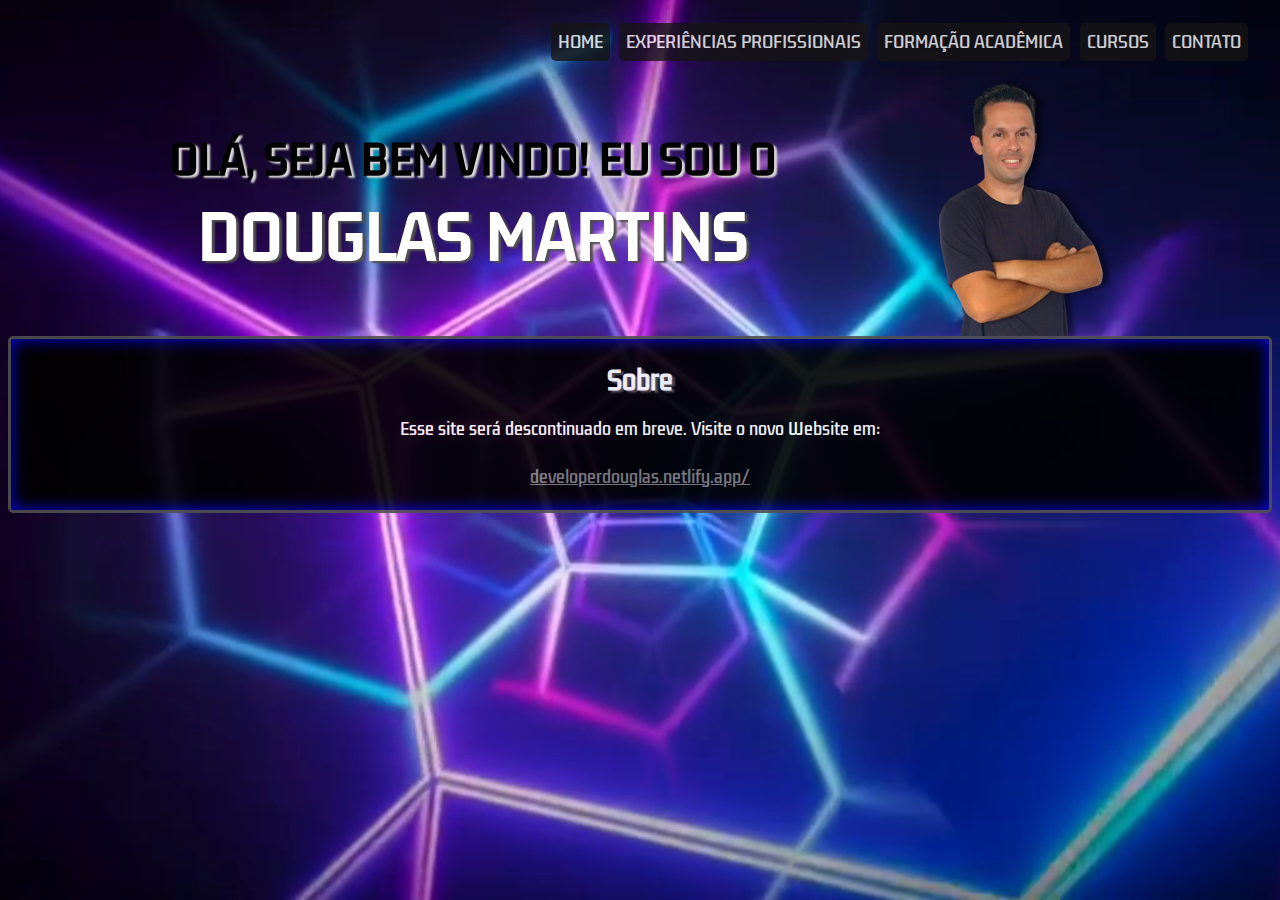
<file: Index.html>
<!DOCTYPE html>
<html lang="pt-br">
<head>
    <meta charset="UTF-8">
    <meta http-equiv="X-UA-Compatible" content="IE=edge">
    <meta name="viewport" content="width=device-width, initial-scale=1.0">
    <title>Douglas Martins</title>
    <link rel="stylesheet" href="css/style.css"/>
    <script>
        alert("Obrigado por sua visita. Estamos migrando para um novo Website! Acesse em: https://developerdouglas.netlify.app/");
    </script>
</head>
    <body>
        <video autoplay muted loop poster="imagens/Back_video.png" preload="auto" class="video">
                <source src="video/video1.mp4" type="video/mp4">
        </video>
        <header>
            <nav id="menu">
                <ul>
                    <li><a href ="index.html">Home</a></li>                   
                    <li><a href ="experiencias.html">Experiências Profissionais</a></li>
                    <li><a href ="formacao.html">Formação Acadêmica</a></li>
                    <li><a href ="cursos.html">Cursos</a></li>
                    <li><a href ="contato.html">Contato</a></li>
                </ul>
            </nav>
        </header>
        <div class="saudacao">
            <h1>OLÁ, SEJA BEM VINDO! EU SOU O<br/><span style="color: white; text-shadow: #505050 3px 2px 2px; font-size: 45pt; ">DOUGLAS MARTINS</span></h1>
            <img src="imagens/foto3.png" alt="Foto de Douglas Martins" class="foto">
        </div>
        <div class="sobre">
            <h1>Sobre</h1>
            <p class="post_content">
                Esse site será descontinuado em breve. Visite o novo Website em: <br><br><a href="https://developerdouglas.netlify.app/" target="_blank">developerdouglas.netlify.app/</a>
            </p>
        </div>
    </body>
</html>
</file>
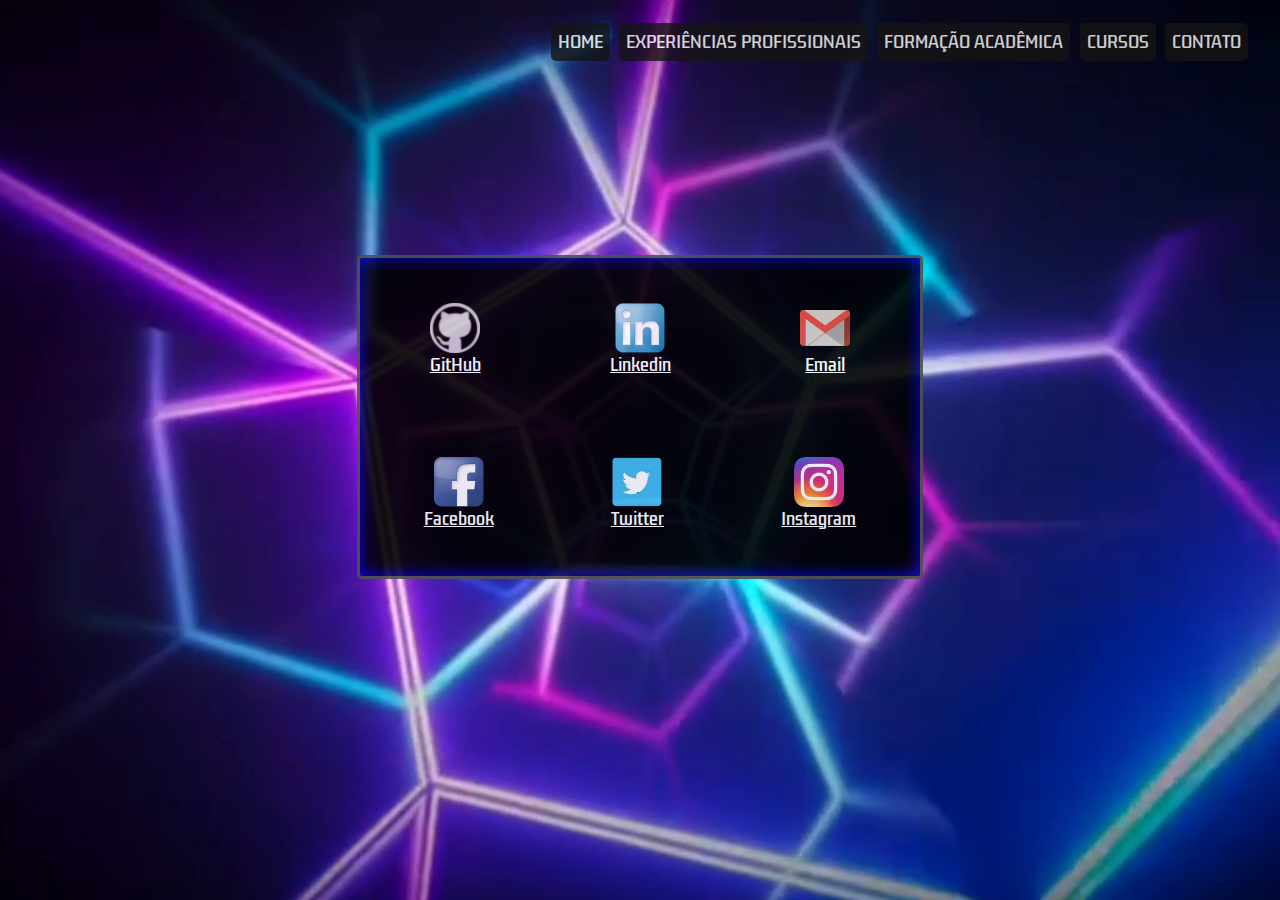
<file: contato.html>
<!DOCTYPE html>
<html lang="pt-br">
<head>
    <meta charset="UTF-8">
    <meta http-equiv="X-UA-Compatible" content="IE=edge">
    <meta name="viewport" content="width=device-width, initial-scale=1.0">
    <title>Douglas Martins</title>
    <link rel="stylesheet" href="css/cont_style.css"/>
</head>
    <body>
        <video autoplay muted loop poster="imagens/Back_video.png" preload="auto" class="video">
                <source src="video/video1.mp4" type="video/mp4">
        </video>
        <header>
            <nav id="menu">
                <ul>
                    <li><a href ="index.html">Home</a></li>                   
                    <li><a href ="experiencias.html">Experiências Profissionais</a></li>
                    <li><a href ="formacao.html">Formação Acadêmica</a></li>
                    <li><a href ="cursos.html">Cursos</a></li>
                    <li><a href ="contato.html">Contato</a></li>
                </ul>
            </nav>
        </header>
        <div>
            <section class>
                <a href="https://github.com/martinsdouglasm" target="_blank"><p class="title">GitHub<img class="logoGit" src="imagens/github.png" alt="Logo GitHub"></p></a>
            </section>
            <section>
                <a href="https://www.linkedin.com/in/martins-douglas/" target="_blank"><p class="title">Linkedin<img class="logoLink" src="imagens/linke.png" alt="Logo Linkedin"></p></a>
            </section>
            <section>
                <a href="mailto:martins.douglasm@gmail.com"><p class="title">Email<img class="logoGmail" src="imagens/gmail.png" alt="Logo Gmail"></p></a>
            </section>
            <section>
                <a href="https://www.facebook.com/martins1.douglas" target="_blank"><p class="face">Facebook<img class="logoFace" src="imagens/face.png" alt="Logo Facebook"></p></a>
            </section>
            <section>
                <a href="https://twitter.com/alvesdouglas22" target="_blank"><p class="twi">Twitter<img class="logoTwitter" src="imagens/twi.png" alt="Logo Twitter"></p></a>
            </section>
            <section>
                <a href="https://www.instagram.com/martinsdouglas22/" target="_blank"><p class="insta">Instagram<img class="logoInst" src="imagens/insta.png" alt="Logo Instagram"></p></a>
            </section>
    </body>
</html>
</file>
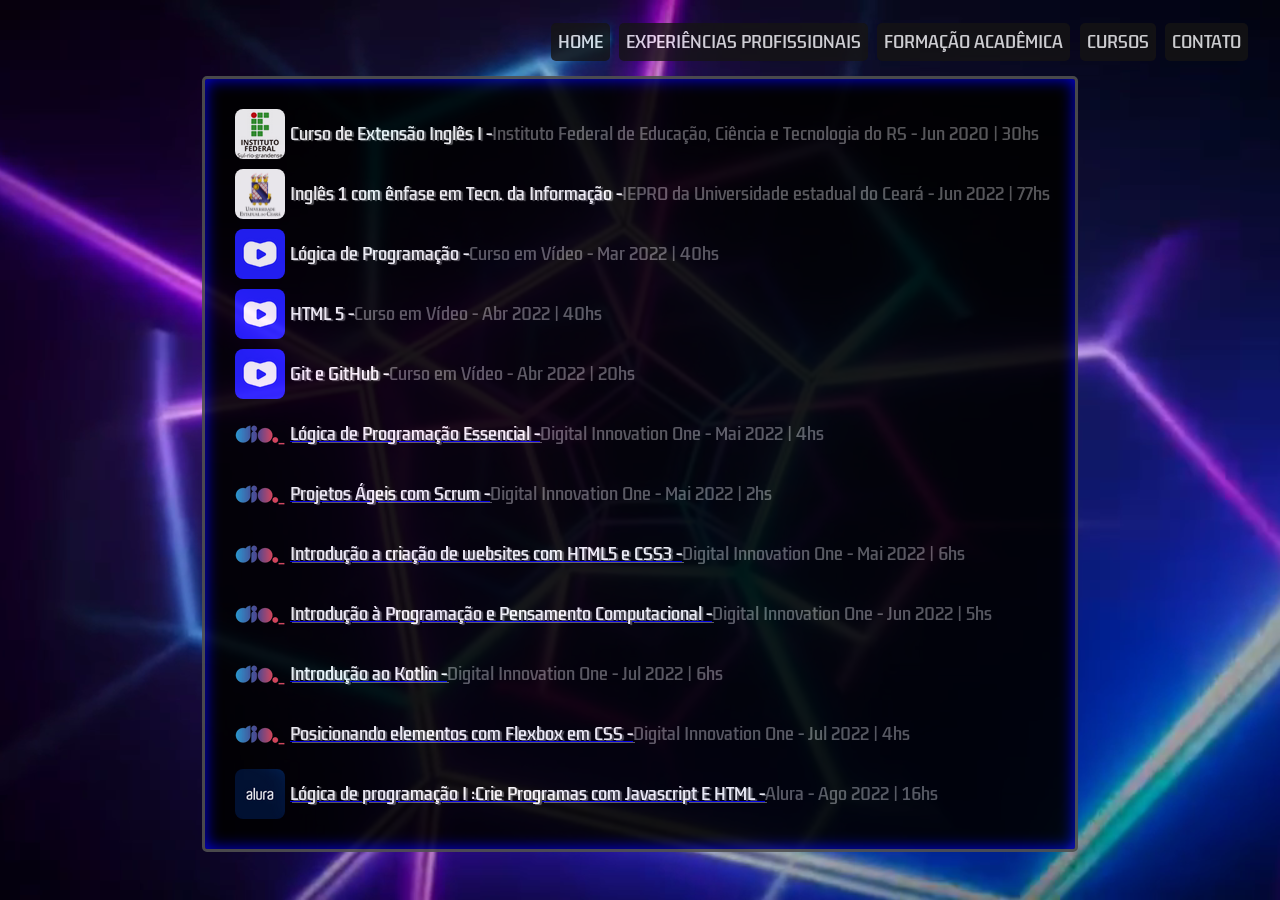
<file: cursos.html>
<!DOCTYPE html>
<html lang="pt-br">
<head>
    <meta charset="UTF-8">
    <meta http-equiv="X-UA-Compatible" content="IE=edge">
    <meta name="viewport" content="width=device-width, initial-scale=1.0">
    <title>Douglas Martins</title>
    <link rel="stylesheet" href="css/cur_style.css"/>
</head>
    <body>
        <video autoplay muted loop poster="imagens/Back_video.png" preload="auto" class="video">
                <source src="video/video1.mp4" type="video/mp4">
        </video>
        <header>
            <nav id="menu">
                <ul>
                    <li><a href ="index.html">Home</a></li>                   
                    <li><a href ="experiencias.html">Experiências Profissionais</a></li>
                    <li><a href ="formacao.html">Formação Acadêmica</a></li>
                    <li><a href ="cursos.html">Cursos</a></li>
                    <li><a href ="contato.html">Contato</a></li>
                </ul>
            </nav>
        </header>
        <div>
                <section class="if">
                    <img class="logoIfsul" src="imagens/IFsul.png" alt="Logo IFSUL">
                        <p class="title">Curso de Extensão Inglês I - </p>
                        <p class="plataforma">Instituto Federal de Educação, Ciência e Tecnologia do RS - Jun 2020 | 30hs</p>
                </section>
                <section class="uece">
                    <img class="logoUece" src="imagens/uece.png" alt="Logo Universidade Estadual do Ceará">
                        <p class="title"> Inglês 1 com ênfase em Tecn. da
                            Informação - </p>
                        <p class="plataforma"> IEPRO da Universidade estadual do Ceará - Jun 2022 | 77hs</p>
                </section>
                <section>
                    <img class="logoCurso" src="imagens/Curso.png" alt="Logo Curso em vídeo">
                        <p class="title">Lógica de Programação -</p>
                        <p class="plataforma">Curso em Vídeo - Mar 2022 | 40hs</p>
                </section>
                <section>
                    <img class="logoCurso" src="imagens/Curso.png" alt="Logo Curso em vídeo">
                        <p class="title">HTML 5 -</p>
                        <p class="plataforma">Curso em Vídeo - Abr 2022 | 40hs</p>
                </section>
                <section>
                    <img class="logoCurso" src="imagens/Curso.png" alt="Logo Curso em vídeo">
                        <p class="title">Git e GitHub -</p>
                        <p class="plataforma">Curso em Vídeo - Abr 2022 | 20hs</p>
                </section>
                <section>
                    <img class="logoDio" src="imagens/Dio.png" alt="Logo Dio">
                        <a href="https://www.dio.me/certificate/51CECA00/share" target="_blank"><p class="title">Lógica de Programação Essencial -</p></a>
                        <p class="plataforma">Digital Innovation One - Mai 2022 | 4hs</p>
                </section>
                <section>
                    <img class="logoDio" src="imagens/Dio.png" alt="Logo Dio">
                        <a href="https://www.dio.me/certificate/361DCD35/share" target="_blank"><p class="title">Projetos Ágeis com Scrum -</p></a>
                        <p class="plataforma">Digital Innovation One - Mai 2022 | 2hs</p>
                </section>
                <section>
                    <img class="logoDio" src="imagens/Dio.png" alt="Logo Dio">
                        <a href="https://www.dio.me/certificate/8CD86226/share" target="_blank"><p class="title">Introdução a criação de websites com HTML5 e CSS3 -</p></a>
                        <p class="plataforma">Digital Innovation One - Mai 2022 | 6hs</p>
                </section>
                <section>
                    <img class="logoDio" src="imagens/Dio.png" alt="Logo Dio">
                        <a href="https://www.dio.me/certificate/6CE15A21/share" target="_blank"><p class="title">Introdução à Programação e Pensamento Computacional -</p></a>
                        <p class="plataforma">Digital Innovation One - Jun 2022 | 5hs</p>
                </section>
                <section>
                    <img class="logoDio" src="imagens/Dio.png" alt="Logo Dio">
                        <a href="https://www.dio.me/certificate/40B5E94E/share" target="_blank"><p class="title">Introdução ao Kotlin -</p></a>
                        <p class="plataforma">Digital Innovation One - Jul 2022 | 6hs</p>
                </section>
                <section class="dio">
                    <img class="logoDio" src="imagens/Dio.png" alt="Logo Dio">
                        <a href="https://www.dio.me/certificate/DA4D526A/share" target="_blank"><p class="title">Posicionando elementos com Flexbox em CSS -</p></a>
                        <p class="plataforma">Digital Innovation One - Jul 2022 | 4hs</p>
                </section>  
                <section class="alura">
                    <img class="logoAlura" src="imagens/alura.png" alt="Logo alura">
                        <a href="https://cursos.alura.com.br/certificate/martinsdouglas/logica-programacao-javascript-html" target="_blank"><p class="title">Lógica de programação I :Crie Programas com Javascript E HTML -</p></a>
                        <p class="plataforma">Alura - Ago 2022 | 16hs</p>
                </section>           
        </div>
    </body>
</html>
</file>
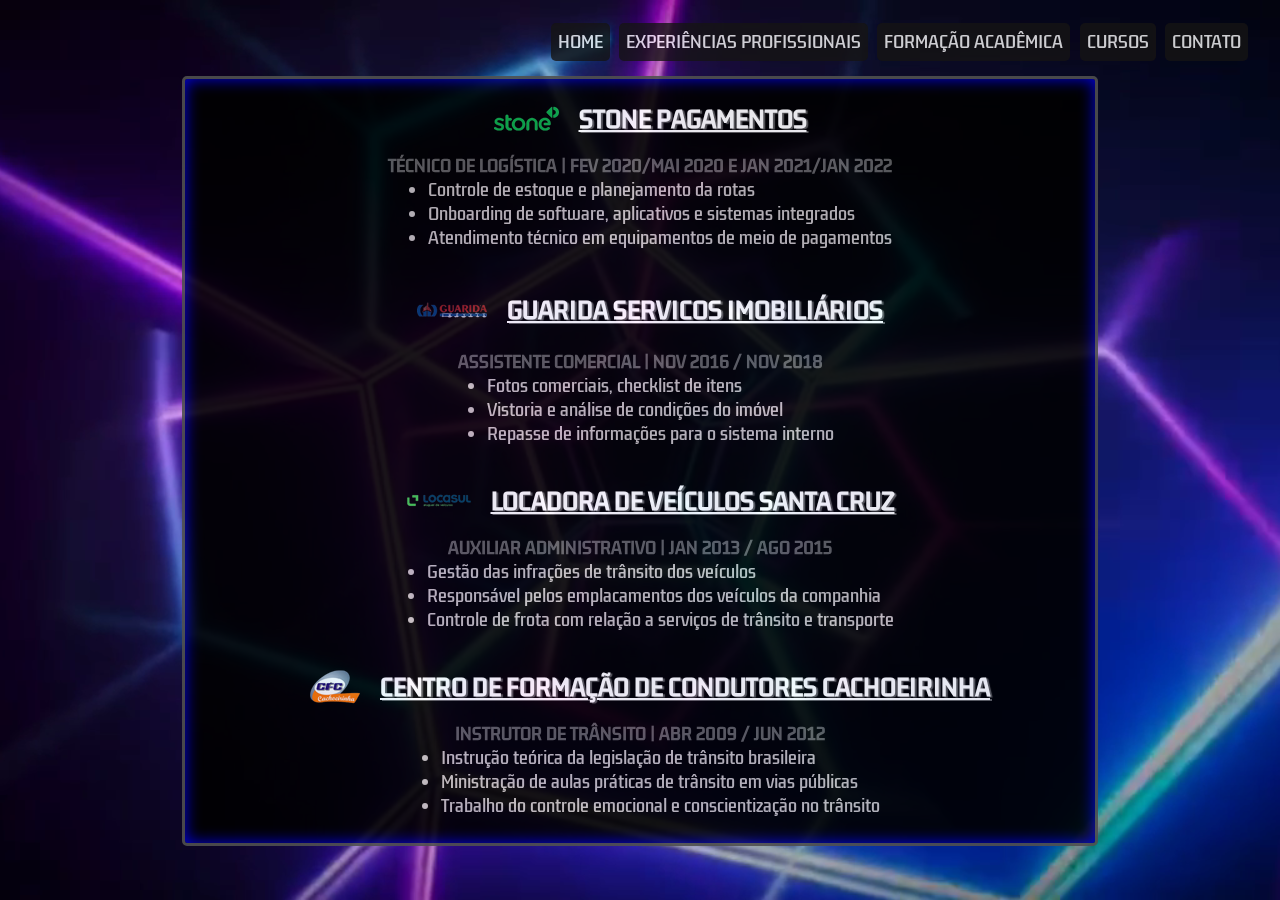
<file: experiencias.html>
<!DOCTYPE html>
<html lang="pt-br">
<head>
    <meta charset="UTF-8">
    <meta http-equiv="X-UA-Compatible" content="IE=edge">
    <meta name="viewport" content="width=device-width, initial-scale=1.0">
    <title>Douglas Martins</title>
    <link rel="stylesheet" href="css/exp_style.css"/>
</head>
    <body>
        <video autoplay muted loop poster="imagens/Back_video.png" preload="auto" class="video">
                <source src="video/video1.mp4" type="video/mp4">
        </video>
        <header>
            <nav id="menu">
                <ul>
                    <li><a href ="index.html">Home</a></li>                   
                    <li><a href ="experiencias.html">Experiências Profissionais</a></li>
                    <li><a href ="formacao.html">Formação Acadêmica</a></li>
                    <li><a href ="cursos.html">Cursos</a></li>
                    <li><a href ="contato.html">Contato</a></li>
                </ul>
            </nav>
        </header>
        <div>
            <h1><a href="https://www.stone.com.br/" target="_blank"><img src="imagens/St.png" alt="Logo Stone"></a>Stone Pagamentos </h1>
            <h2>Técnico de Logística | Fev 2020/Mai 2020 e Jan 2021/Jan 2022</h2>
                <ul>
                    <li>Controle de estoque e planejamento da rotas</li>
                    <li>Onboarding de software, aplicativos e sistemas integrados</li> 
                    <li>Atendimento técnico em equipamentos de meio de pagamentos</li>                   
                </ul>
            <h1><a href="https://www.guarida.com.br/" target="_blank"><img class="gua" src="imagens/gua.png" alt="Logo Guarida"></a>Guarida Servicos Imobiliários </h1>
            <h2>Assistente comercial | Nov 2016 / Nov 2018</h2>
                <ul>
                    <li>Fotos comerciais, checklist de itens</li>
                    <li>Vistoria e análise de condições do imóvel</li>
                    <li>Repasse de informações para o sistema interno</li>
                </ul>
            <h1><a href="https://www.locasulrs.com.br/" target="_blank"><img src="imagens/loc.png" alt="logo locasul"></a>Locadora de veículos Santa Cruz</h1>
            <h2>Auxiliar Administrativo | Jan 2013 / Ago 2015</h2>
                <ul>
                    <li>Gestão das infrações de trânsito dos veículos</li>
                    <li>Responsável pelos emplacamentos dos veículos da companhia</li>
                    <li>Controle de frota com relação a serviços de trânsito e transporte</li>
                </ul>
            <h1><a href="https://cfccachoeirinha.com.br/" target="_blank"><img src="imagens/cfc.png" alt="logo Cfc Cachoeirinha"></a>Centro de formação de condutores Cachoeirinha </h1>
            <h2>Instrutor de trânsito | Abr 2009 / Jun 2012</h2>
                <ul>
                    <li>Instrução teórica da legislação de trânsito brasileira</li>
                    <li>Ministração de aulas práticas de trânsito em vias públicas</li>
                    <li>Trabalho do controle emocional e conscientização no trânsito</li>
                </ul>
        </div>
    </body>
</html>
</file>
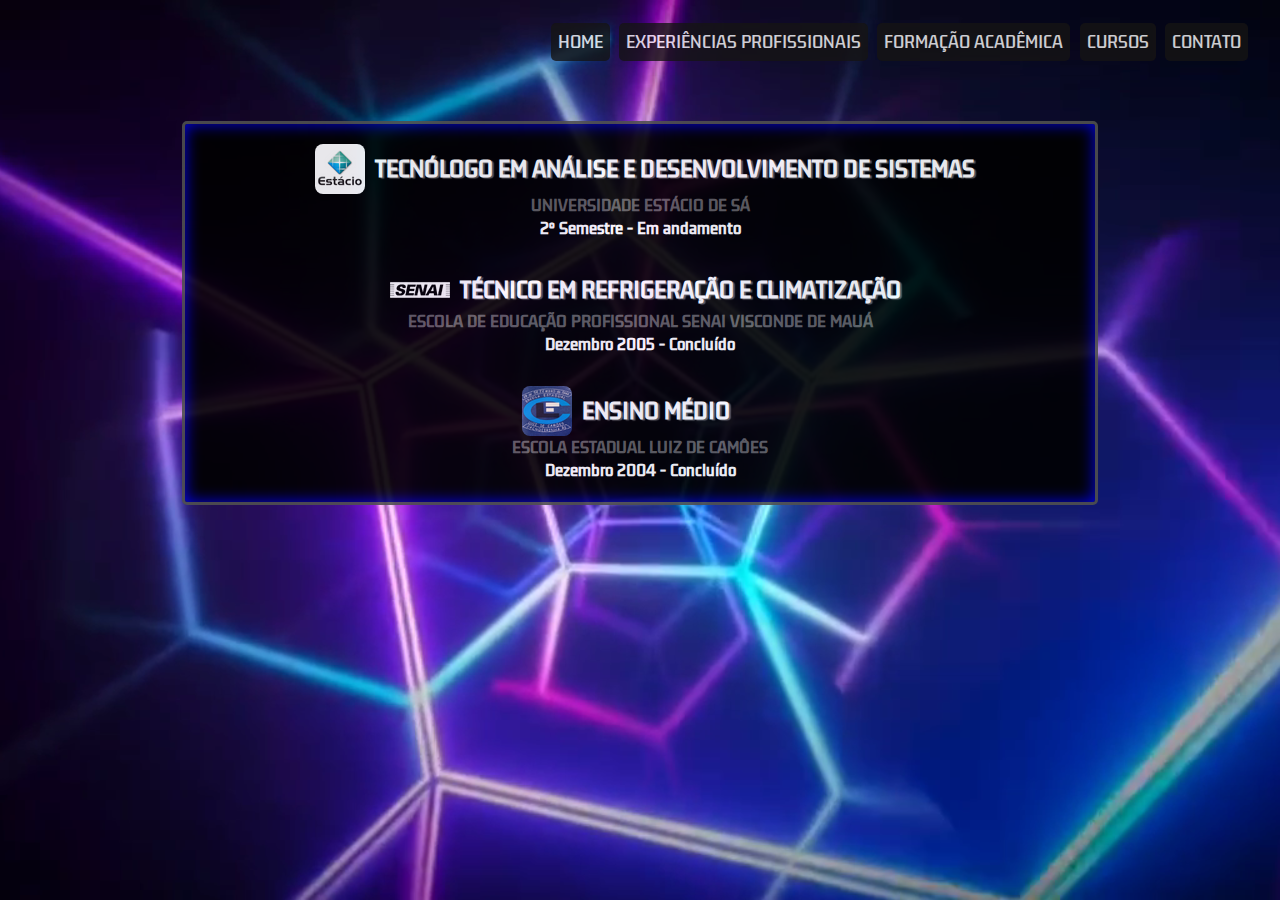
<file: formacao.html>
<!DOCTYPE html>
<html lang="pt-br">
<head>
    <meta charset="UTF-8">
    <meta http-equiv="X-UA-Compatible" content="IE=edge">
    <meta name="viewport" content="width=device-width, initial-scale=1.0">
    <title>Douglas Martins</title>
    <link rel="stylesheet" href="css/form_style.css"/>
</head>
    <body>
        <video autoplay muted loop poster="imagens/Back_video.png" preload="auto" class="video">
                <source src="video/video1.mp4" type="video/mp4">
        </video>
        <header>
            <nav id="menu">
                <ul>
                    <li><a href ="index.html">Home</a></li>                   
                    <li><a href ="experiencias.html">Experiências Profissionais</a></li>
                    <li><a href ="formacao.html">Formação Acadêmica</a></li>
                    <li><a href ="cursos.html">Cursos</a></li>
                    <li><a href ="contato.html">Contato</a></li>
                </ul>
            </nav>
        </header>
        <div>
            <section>
                <h1><a href="https://estacio.br/cursos/graduacao/analise-e-desenvolvimento-de-sistemas" target="_blank"><img src="imagens/es.png" alt="Logo Estácio"></a>Tecnólogo em Análise e desenvolvimento de Sistemas</h1>
                <h2>Universidade Estácio de Sá</h2>
                <h3>2° Semestre - Em andamento</h3>
            </section>
            <section>
                <h1><a href="https://www.senairs.org.br/cursos/cursos-tecnicos/tecnico-em-refrigeracao-e-climatizacao" target="_blank"><img src="imagens/se.png" alt="Logo Senai"></a>Técnico em Refrigeração e climatização</h1>
                <h2>Escola de educação Profissional Senai Visconde de Mauá</h2>
                <h3>Dezembro 2005 - Concluído</h3>
            </section>
            <section>
                <h1><a href="https://www.facebook.com/escola.luiz.de.camoes/" target="_blank"><img src="imagens/LC.png" alt="Logo Escola Luiz de Camões"></a>Ensino médio</h1>
                <h2>Escola Estadual Luiz de Camôes</h2>
                <h3>Dezembro 2004 - Concluído</h3>
            </section>
        </div>
    </body>
</html>
</file>
<file: css/style.css>
@import url('https://fonts.googleapis.com/css2?family=Kdam+Thmor+Pro&display=swap');
body {
    background-color: #f7f7f7;
    font-family: Verdana;
    max-width: 1320px;
    
}

.video {
    position: fixed;
    top: 0px;
    left: 0px;
    min-width: 320px;
    width: 100%;
    height: 100%;
    z-index: -20;
    object-fit: cover;
    margin: auto;
    justify-content: center;
}

h1 {
    color: white;
    text-shadow: #505050 3px 2px 2px;
    font-family: 'Kdam Thmor Pro', sans-serif;
    font-size: 19pt;
}
a {
    color: grey;
}

nav#menu {
    display: flex;
    position: relative;
    justify-content: right;
    min-width: 220px;
    
}

nav#menu ul {
    list-style: none ;
    text-transform: uppercase ;
    position: relative;
    display: flex;
    justify-content: space-evenly;
    margin: 15px;
    padding: 0px;
    font-family: 'Kdam Thmor Pro', sans-serif;
    width: 715px;
    flex-wrap: wrap;
}

nav#menu li {
    display: inline-block;
    background-color: #161414;
    opacity: 80%;
    padding: 7px;
    margin: 0px;
    transition: background-color 1s ;
    border-radius: 5px;
}
nav#menu li:hover {
    background-color:#606060;
}
nav#menu h1 {
    display: none;
}
nav#menu a {
    color: white;
    text-decoration: none ;
}
nav#menu a:hover {
    color: white;
}

.saudacao{ 
    display: flex;
    position: relative;
    justify-content: space-evenly;
    flex-wrap: wrap;
    align-items: center;
    max-width: 1300px;
    min-width: 220px;
    margin: auto;
}

.saudacao h1 {
    font-size: 30pt;
    text-transform: uppercase;
    font-family: 'Kdam Thmor Pro', sans-serif;
    text-shadow: #dbd9d9 3px 2px 2px;
    color: black;
    height: min-content; 
    text-align: center; 
    min-width: 220px;
}

.sobre{
    border: #505050 3px solid; 
    box-shadow: inset 0 0 1em blue;
    border-radius: 5px;
    display: block;
    background-color: black;
    opacity: 90%;
    color: white;
    text-align: center;
    font-family: 'Kdam Thmor Pro', sans-serif;
    padding: 5px;
    max-width: 1300px;
    min-width: 220px;
    margin: auto;
    }
</file>
<file: css/cont_style.css>
@import url('https://fonts.googleapis.com/css2?family=Kdam+Thmor+Pro&display=swap');
body {
    background-color: #f7f7f7;
    font-family: Verdana;
    max-width: 1320px; 
    display: flex;  
    flex-direction: column;
    max-height: 750px;
    min-height: auto;
    justify-items: auto;
    height: 100vh;
}

body header {
    display: flex;
    flex-wrap: wrap;
    flex-direction: row;
    justify-content: flex-end;
}
.video {
    position: fixed;
    top: 0px;
    left: 0px;
    min-width: 320px;
    width: 100%;
    height: 100%;
    z-index: -20;
    object-fit: cover;
    margin: auto;
    justify-content: center;
}

nav#menu {
    display: flex;
    position: relative;
    justify-content: right;
    min-width: 220px;   
    flex-wrap: wrap;
    justify-content: space-evenly;
    text-align: center;
}
nav#menu ul {
    list-style: none ;
    text-transform: uppercase ;
    position: relative;
    display: flex;
    justify-content: space-evenly;
    margin: 15px;
    padding: 0px;
    font-family: 'Kdam Thmor Pro', sans-serif;
    width: 715px;
    flex-wrap: wrap;
}
nav#menu li {
    display: inline-block;
    background-color: #161414;
    opacity: 80%;
    padding: 7px;
    margin: 0px;
    transition: background-color 1s ;
    border-radius: 5px;
    
}
nav#menu li:hover {
    background-color:#606060;
}
nav#menu h1 {
    display: none;
}
nav#menu a {
    color: white;
    text-decoration: none ;
}
nav#menu a:hover {
    color: white;
}

div {
    border: #505050 3px solid; 
    box-shadow: inset 0 0 1em blue;
    border-radius: 5px;
    display: flex;
    background-color: black;
    opacity: 90%;
    color: white;
    font-family: 'Kdam Thmor Pro', sans-serif;
    padding: 5px;
    max-width: 550px;
    min-width: 220px;
    margin: auto; 
    flex-direction: row;
    flex-wrap: wrap;
    align-items: flex-start;
    justify-content: space-around;
}

img {
    margin: 0px;
    margin-bottom: 0px;
}

p {
    margin: 40px;
    display: flex;
    align-items: center;
    flex-direction: column-reverse;
    justify-content: space-around;
}

a {
    color: white;
    font-family: 'Kdam Thmor Pro', sans-serif;
}
</file>
<file: css/cur_style.css>
@import url('https://fonts.googleapis.com/css2?family=Kdam+Thmor+Pro&display=swap');

body {
    background-color: #f7f7f7;
    font-family: Verdana;
    max-width: 1320px; 
    display: flex;  
    flex-direction: column;
    max-height: 750px;
    justify-items: auto;
    height: 100vh;
}

body header {
    display: flex;
    flex-wrap: wrap;
    flex-direction: row;
    justify-content: flex-end;
}

.video {
    position: fixed;
    top: 0px;
    left: 0px;
    min-width: 320px;
    width: 100%;
    height: 100%;
    z-index: -20;
    object-fit: cover;
    margin: auto;
    justify-content: center;
}

div ul {
    display: flex;
    
    margin: 0px;
    margin-bottom: 20px;
    font-size: 12pt;
    font-family: 'Kdam Thmor Pro', sans-serif;
    flex-direction: column;
    align-items: left;
    color: #c2bebe;
}

nav#menu {
    display: flex;
    position: relative;
    justify-content: right;
    min-width: 220px;    
}
nav#menu ul {
    list-style: none ;
    text-transform: uppercase ;
    position: relative;
    display: flex;
    justify-content: space-evenly;
    margin: 15px;
    padding: 0px;
    font-family: 'Kdam Thmor Pro', sans-serif;
    width: 715px;
    flex-wrap: wrap;
}
nav#menu li {
    display: inline-block;
    background-color: #161414;
    opacity: 80%;
    padding: 7px;
    margin: 0px;
    transition: background-color 1s ;
    border-radius: 5px;
}
nav#menu li:hover {
    background-color:#606060;
}
nav#menu h1 {
    display: none;
}
nav#menu a {
    color: white;
    text-decoration: none ;
}
nav#menu a:hover {
    color: white;
}

div {
    border: #505050 3px solid; 
    box-shadow: inset 0 0 1em blue;
    border-radius: 5px;
    display: flex;
    background-color: black;
    opacity: 90%;
    color: white;
    font-family: 'Kdam Thmor Pro', sans-serif;
    padding: 5px;
    max-width: 870px;
    min-width: 220px;
    margin: auto; 
    flex-direction: column;
    flex-wrap: wrap;
    align-items: flex-start;
}

img {
    margin: 5px;
    display: flex;
}

p.title {
    color: #ffffff;
    text-shadow: #606060 2px 1px 1px;
    font-family: 'Kdam Thmor Pro', sans-serif;
}

p.plataforma {
    color: #606060;
    font-family: 'Kdam Thmor Pro', sans-serif;
}

img {
    border-radius: 8px;
}

section {
    display: flex;
    flex-direction: row;
    align-items: center;
    margin-left: 20px;
    margin-right: 20px;
    text-align: center;
}

section.if {
    display: flex;
    flex-direction: row;
    align-items: center;
    margin-left: 20px;
    margin-right: 20px;
    margin-top: 20px;
    text-align: center;
}

section.alura {
        display: flex;
        flex-direction: row;
        align-items: center;
        margin-left: 20px;
        margin-right: 20px;
        margin-bottom: 20px;
        text-align: center;
}
</file>
<file: css/exp_style.css>
@import url('https://fonts.googleapis.com/css2?family=Kdam+Thmor+Pro&display=swap');
body {
    background-color: #f7f7f7;
    font-family: Verdana;
    max-width: 1320px;
    
}
.video {
    position: fixed;
    top: 0px;
    left: 0px;
    min-width: 320px;
    width: 100%;
    height: 100%;
    z-index: -20;
    object-fit: cover;
    margin: auto;
    justify-content: center;
}

h1 {
    color: #ffffff;
    text-transform: uppercase;
    font-size: 17pt;
    text-shadow: #606060 2px 1px 1px;
    font-family: 'Kdam Thmor Pro', sans-serif;
    display: flex;
    align-items: center;
    margin: 0px;
    margin-bottom: 0px;
    justify-content: left;
    text-decoration: underline;
    flex-wrap: wrap;
    text-align: center;
}

h2 {
    color: #606060;
    text-transform: uppercase;
    font-size: 12pt;
    font-family: 'Kdam Thmor Pro', sans-serif;
    margin: 0px;
    text-align: center;
}

div ul {
    display: flex;
    
    margin: 0px;
    margin-bottom: 20px;
    font-size: 12pt;
    font-family: 'Kdam Thmor Pro', sans-serif;
    flex-direction: column;
    align-items: left;
    color: #c2bebe;
}

nav#menu {
    display: flex;
    position: relative;
    justify-content: right;
    min-width: 220px;    
}
nav#menu ul {
    list-style: none ;
    text-transform: uppercase ;
    position: relative;
    display: flex;
    justify-content: space-evenly;
    margin: 15px;
    padding: 0px;
    font-family: 'Kdam Thmor Pro', sans-serif;
    width: 715px;
    flex-wrap: wrap;
}
nav#menu li {
    display: inline-block;
    background-color: #161414;
    opacity: 80%;
    padding: 7px;
    margin: 0px;
    transition: background-color 1s ;
    border-radius: 5px;
}
nav#menu li:hover {
    background-color:#606060;
}
nav#menu h1 {
    display: none;
}
nav#menu a {
    color: white;
    text-decoration: none ;
}
nav#menu a:hover {
    color: white;
}

div {
    border: #505050 3px solid; 
    box-shadow: inset 0 0 1em blue;
    border-radius: 5px;
    display: flex;
    background-color: black;
    opacity: 90%;
    color: white;
    font-family: 'Kdam Thmor Pro', sans-serif;
    padding: 5px;
    max-width: 900px;
    min-width: 220px;
    margin: auto; 
    flex-direction: column;
    align-items: center;
}

img {
    margin: 5px;
    margin-top: 0px;
    margin-bottom: 0px;
    display: flex;
    padding: 15px;
}
</file>
<file: css/form_style.css>
@import url('https://fonts.googleapis.com/css2?family=Kdam+Thmor+Pro&display=swap');
body {
    background-color: #f7f7f7;
    font-family: Verdana;
    max-width: 1320px;
    
}

.video {
    position: fixed;
    top: 0px;
    left: 0px;
    min-width: 320px;
    width: 100%;
    height: 100%;
    z-index: -20;
    object-fit: cover;
    margin: auto;
    justify-content: center;
}

nav#menu {
    display: flex;
    position: relative;
    justify-content: right;
    min-width: 220px;  
}
nav#menu ul {
    list-style: none ;
    text-transform: uppercase ;
    position: relative;
    display: flex;
    justify-content: space-evenly;
    margin: 15px;
    padding: 0px;
    font-family: 'Kdam Thmor Pro', sans-serif;
    width: 715px;
    flex-wrap: wrap;
}
nav#menu li {
    display: inline-block;
    background-color: #161414;
    opacity: 80%;
    padding: 7px;
    margin: 0px;
    transition: background-color 1s ;
    border-radius: 5px;
}
nav#menu li:hover {
    background-color:#606060;
}
nav#menu h1 {
    display: none;
}
nav#menu a {
    color: white;
    text-decoration: none ;
}
nav#menu a:hover {
    color: white;
}

div {
    border: #505050 3px solid;
    box-shadow: inset 0 0 1em blue;
    border-radius: 5px;
    display: flex;
    background-color: black;
    opacity: 90%;
    color: white;
    font-family: 'Kdam Thmor Pro', sans-serif;
    padding: 5px;
    max-width: 900px;
    min-width: 220px;
    margin: auto;
    margin-top: 45px;
    flex-direction: column;
    align-items: center;
}

h1 {
    color: #ffffff;
    text-transform: uppercase;
    font-size: 16pt;
    text-shadow: #606060 2px 1px 1px;
    font-family: 'Kdam Thmor Pro', sans-serif;
    margin: 0px;
    margin-top: 15px;
    text-align: center;
    flex-direction: row;
    display: flex;
    align-items: center;
    
}

h2 {
    color: #606060;
    text-transform: uppercase;
    font-size: 11pt;
    font-family: 'Kdam Thmor Pro', sans-serif;
    margin: 0px;
}

h3 {
    color: #ffffff;
    font-size: 11pt;
    font-family: 'Kdam Thmor Pro', sans-serif; 
    margin: 0px;
    margin-bottom: 15px;
}

section {
    text-align: center;
    display: flex;
    flex-direction: column;
}

img {
    margin: 10px;
    margin-top: 0px;
    margin-bottom: 0px;
    display: flex;
    border-radius: 8px;
}
</file>
